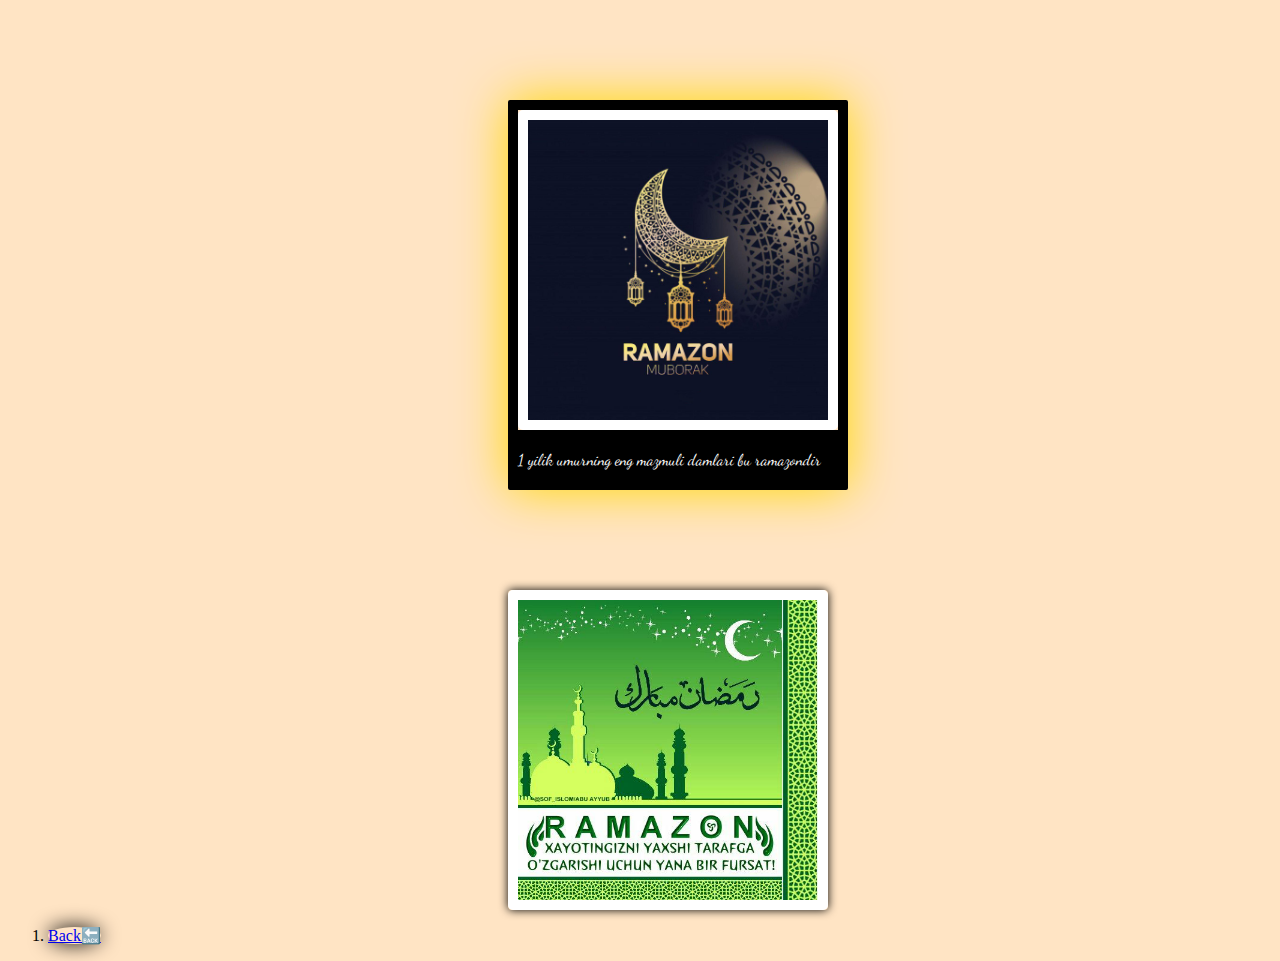
<file: index.html>
<!DOCTYPE html>
<html lang="en">
<head>
    <link rel="preconnect" href="https://fonts.googleapis.com">
<link rel="preconnect" href="https://fonts.gstatic.com" crossorigin>
<link href="https://fonts.googleapis.com/css2?family=Monomakh&display=swap" rel="stylesheet">
    <link rel="stylesheet" href="css/homework.css">
    <link rel="preconnect" href="https://fonts.googleapis.com">
<link rel="preconnect" href="https://fonts.gstatic.com" crossorigin>
<link href="https://fonts.googleapis.com/css2?family=Dancing+Script:wght@400..700&display=swap" rel="stylesheet">
    <meta charset="UTF-8">
    <meta name="viewport" content="width=device-width, initial-scale=1.0">
    <title> Home work 3-dars</title>
</head>
<body>
   
    <div class="title">
        <img class="pp" src="./img/ramadan.jpg" width="300" alt="">
        
        <p>1 yilik umurning eng mazmuli damlari bu ramazondir</p>
    </div>  
    <div class="ilmhub">
        <img class="ass" src="home.jpg" alt="#">
    </div>
    
      <ol>
        <li class="dedt">
             <a href="./asosiy.html">Back🔙</a>
        </li>
      </ol>
    
</body>
</html>
</file>
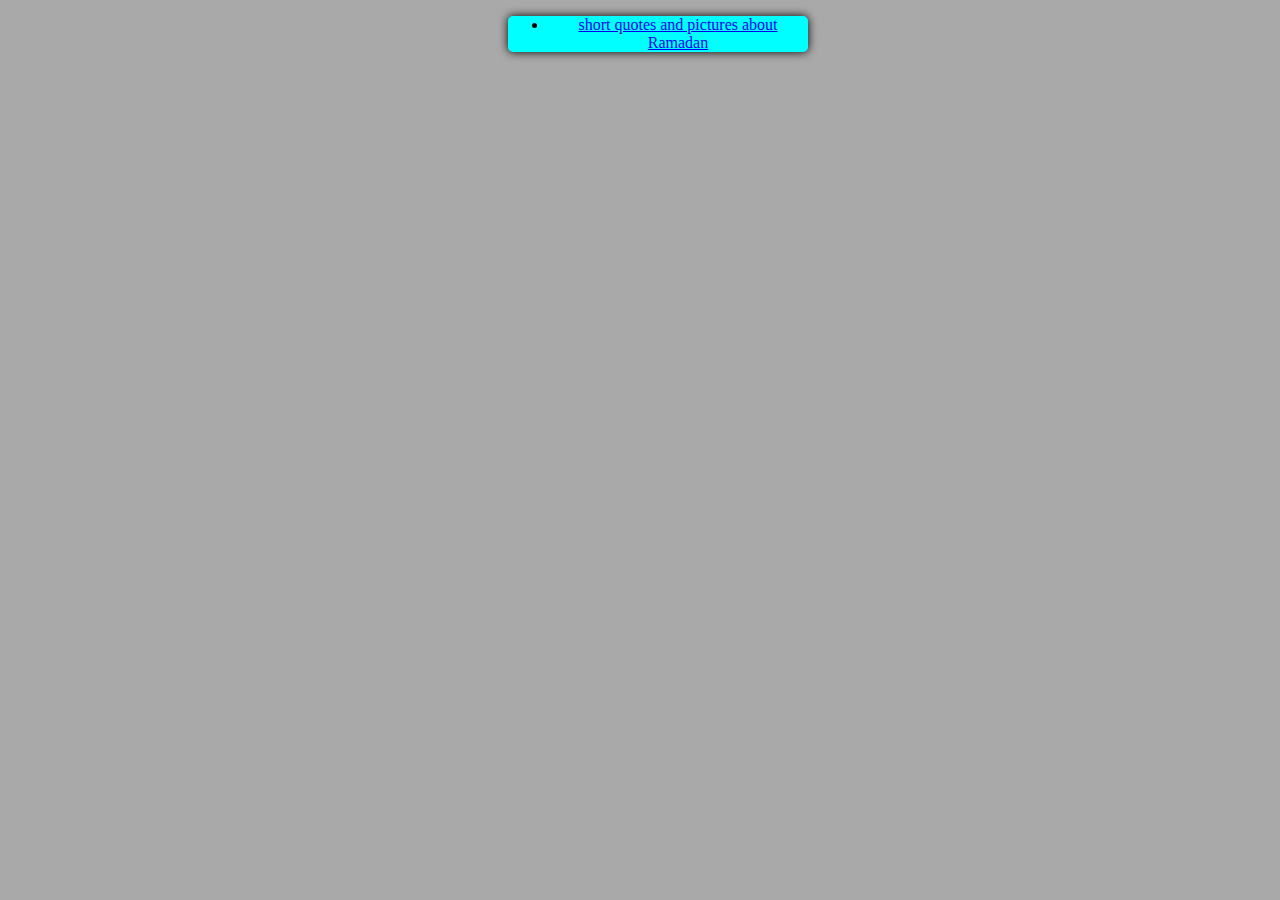
<file: asosiy.html>
<!DOCTYPE html>
<html lang="en">
<head>
    <link rel="stylesheet" href="./css/asosiy.css">
    <meta charset="UTF-8">
    <meta name="viewport" content="width=device-width, initial-scale=1.0">
    <title>Asosiy page</title>
    <link rel="stylesheet" href="./index.html">
</head>
<body>
    <section>
        <ul>

            <Li>

                <a href="./homework.html">short quotes and pictures about Ramadan</a>
                
            </Li>
        </ul>

        
     
    </section>
</body>
</html>
</file>
<file: css/homework.css>
body{
    background-color: bisque ;
}

div{
    border: 10px solid black;
    width: 320px;
    height: 320px;
    margin: 100px 0px 0px 500px;
    border-bottom: 60px solid black;
    box-shadow: 0 0  50px gold;
    border-radius: 2px;
    p{
        font-family:  "Dancing Script", serif;
        color: white;
    }
    img{
        
            border: 10px solid white;
            width: 300px;
            height: 300px;
            margin: 0px 0px 0px 0px;
            border-radius: 5px;
          
          
        
    }
    ;
   

}
.ilmhub{
    border-radius: 4px;
    border: none;
    width: 320px;
    height: 320px;
    margin-left: 500px;
    box-shadow: 0 0 10px rgb(0, 0,0) ;
   
}
a{
    border: none;
    width: 100px;
    height: 100px;
    border-radius: 50%;
    box-shadow: 0 0 20px black;
}
</file>
<file: css/asosiy.css>
body{
    background-color: darkgrey;
}
section{
    border: none;
    border-radius: 5px;
    width: 300px;
    box-shadow: 0 0 10px rgb(0,0,0);
    margin-left: 500px;
    text-align: center;
    background-color: cyan;


}
</file>
